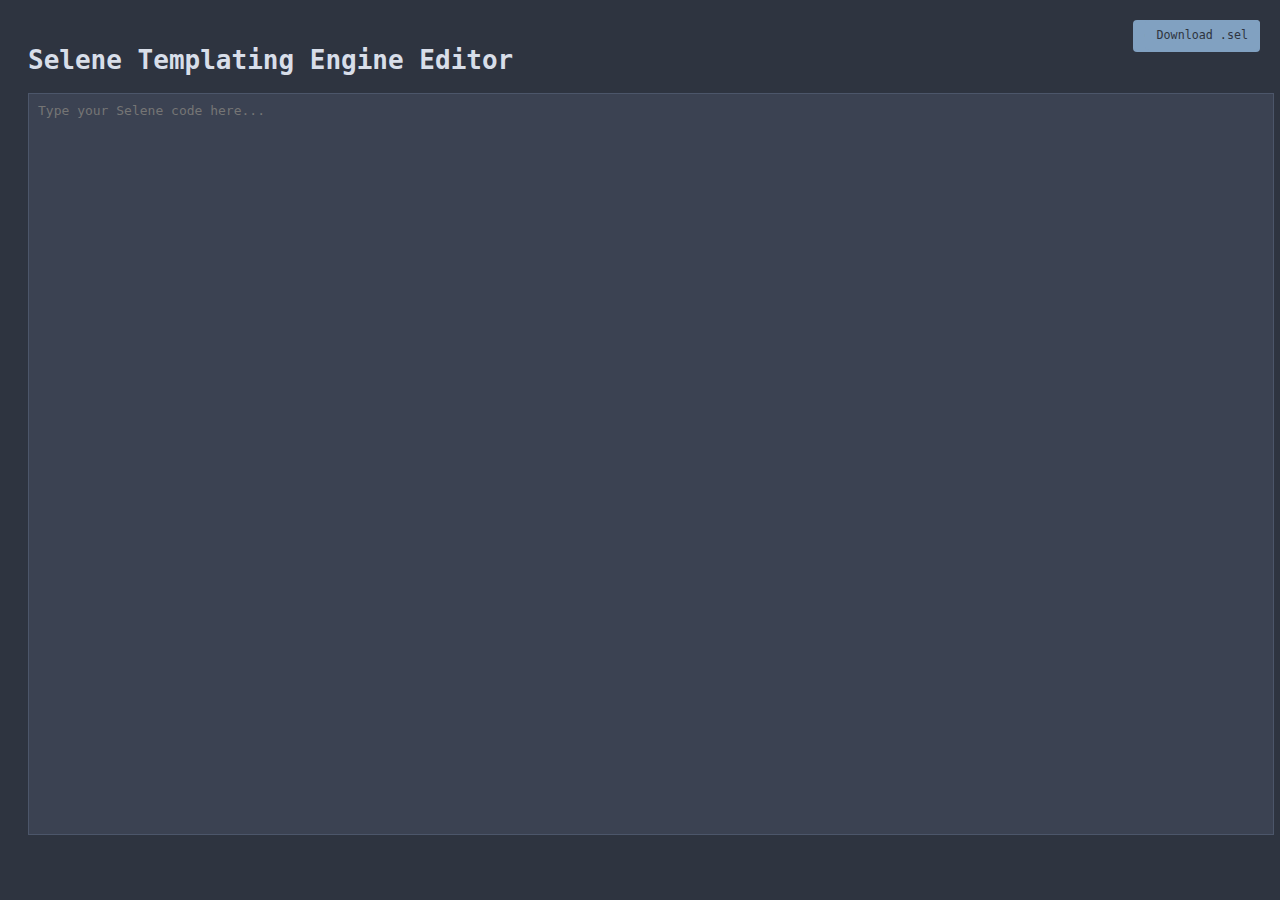
<file: editor/editor.html>
<!DOCTYPE html>
<html lang="en">
<head>
  <meta charset="UTF-8">
  <meta name="viewport" content="width=device-width, initial-scale=1.0">
  <title>Selene Editor</title>
  <style>
    body { font-family: monospace; background: #2e3440; color: #d8dee9; padding: 20px; }
    .editor-wrapper { position: relative; width: 100%; height: 80vh; }
    pre { 
      margin: 0; padding: 10px;
      background: #3b4252; border: 1px solid #4c566a;
      width: 100%; height: 100%; overflow: auto;
      white-space: pre-wrap; word-wrap: break-word;
      pointer-events: none;
    }
    textarea {
      position: absolute; top: 0; left: 0;
      width: 100%; height: 100%;
      background: transparent; color: transparent;
      caret-color: #d8dee9;
      border: none; padding: 10px;
      resize: none; overflow: auto;
      font-family: monospace; font-size: 1em;
      line-height: normal; white-space: pre-wrap;
      outline: none;
    }
    .token-command { color: #88c0d0; }
    .token-arg { color: #a3be8c; }
    .token-colon { color: #5e81ac; }
    .token-semicolon { color: #bf616a; }
    #saveBtn, #downloadLink {
      position: absolute; top: 20px; right: 20px;
      padding: 8px 12px; background: #81a1c1; border: none; color: #2e3440;
      font-size: 0.9em; cursor: pointer; border-radius: 4px;
      text-decoration: none;
    }
    #downloadLink { display: none; }
  </style>
</head>
<body>
  <h1>Selene Templating Engine Editor</h1>
  <button id="saveBtn">Choose .sel File</button>
  <a id="downloadLink" download="untitled.sel">Download .sel</a>
  <div class="editor-wrapper">
    <pre id="highlighting"></pre>
    <textarea id="editor" spellcheck="false" placeholder="Type your Selene code here..."></textarea>
  </div>

  <script>
    const editor = document.getElementById('editor');
    const highlighting = document.getElementById('highlighting');
    const saveBtn = document.getElementById('saveBtn');
    const downloadLink = document.getElementById('downloadLink');
    let fileHandle;

    // Check for File System Access API support
    const supportsFS = 'showSaveFilePicker' in window;

    async function pickFile() {
      if (!supportsFS) {
        alert('File System Access API not supported in this browser. Please use the download link.');
        downloadLink.style.display = 'inline-block';
        return;
      }
      try {
        fileHandle = await window.showSaveFilePicker({
          suggestedName: 'untitled.sel',
          types: [{ description: 'Selene Files', accept: { 'text/plain': ['.sel'] } }]
        });
        saveBtn.textContent = 'Saving...';
      } catch (err) {
        console.error('File pick cancelled or failed:', err);
      }
    }

    async function saveToFile() {
      if (fileHandle) {
        try {
          const writable = await fileHandle.createWritable();
          await writable.write(editor.value);
          await writable.close();
          saveBtn.textContent = 'Saved';
          setTimeout(() => saveBtn.textContent = 'Save .sel', 1000);
        } catch (err) {
          console.error('Save failed:', err);
        }
      } else {
        // Fallback to download link
        const blob = new Blob([editor.value], { type: 'text/plain' });
        const url = URL.createObjectURL(blob);
        downloadLink.href = url;
        downloadLink.style.display = 'inline-block';
      }
    }

    saveBtn.addEventListener('click', pickFile);

    function escapeHtml(text) {
      const map = { '&': '&amp;', '<': '&lt;', '>': '&gt;' };
      return text.replace(/[&<>]/g, m => map[m]);
    }

    function updateHighlight() {
      const text = editor.value;
      const escaped = escapeHtml(text);
      const pattern = /(?<cmd>\b(start\s+css|clid|class|link\.css|link\.icon|link\.script|load\s+preset|\-|btn|source|title|div|p|h1|img|text|hrd|hd|bd|nav|\/div|!hrd|!hd|!bd|!nav|!div)\b)|(?<arg>:[^;\n]*)|(?<colon>:)|(?<semi>;)/gi;
      const result = escaped.replace(pattern, (...args) => {
        const groups = args[args.length - 1];
        if (groups.cmd) return `<span class=\"token-command\">${args[0]}</span>`;
        if (groups.arg) return `<span class=\"token-arg\">${args[0]}</span>`;
        if (groups.colon) return `<span class=\"token-colon\">${args[0]}</span>`;
        if (groups.semi) return `<span class=\"token-semicolon\">${args[0]}</span>`;
        return args[0];
      });
      highlighting.innerHTML = result;
      highlighting.scrollTop = editor.scrollTop;
      highlighting.scrollLeft = editor.scrollLeft;
      saveToFile(); // auto-save on input
    }

    editor.addEventListener('input', updateHighlight);
    editor.addEventListener('scroll', () => {
      highlighting.scrollTop = editor.scrollTop;
      highlighting.scrollLeft = editor.scrollLeft;
    });

    // initial
    saveBtn.textContent = supportsFS ? 'Choose .sel File' : 'Save .sel';
    updateHighlight();
    editor.focus();
  </script>
</body>
</html>
</file>
